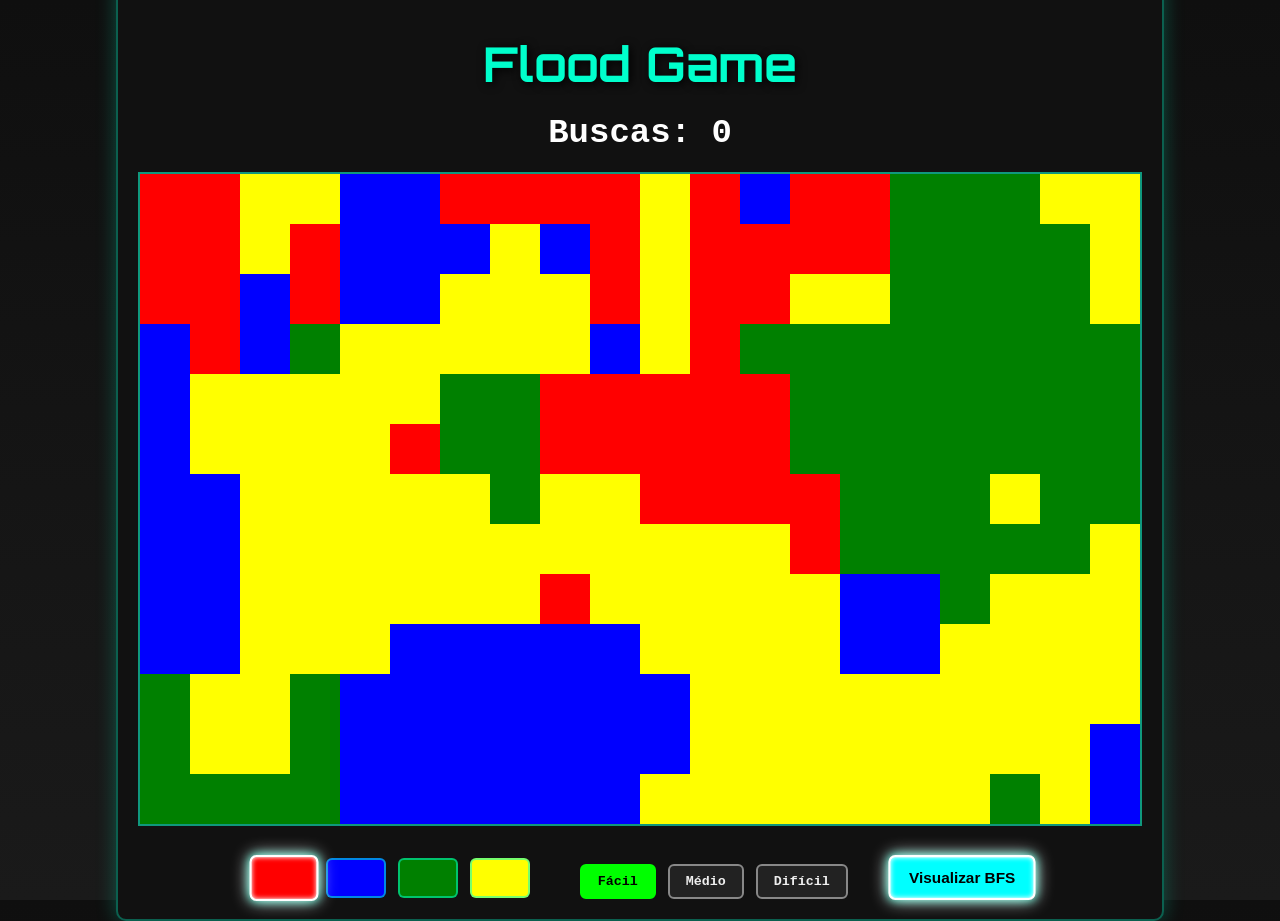
<file: docs/index.html>
<!DOCTYPE html>
<html lang="pt-br">
<head>
  <meta charset="UTF-8">
  <title>Flood Fill com Canvas</title>
  <link href="https://fonts.googleapis.com/css2?family=Orbitron:wght@500&display=swap" rel="stylesheet">
  <link rel="stylesheet" href="style.css">
</head>
<body>
  <div id="main-container">
    
    <h1 id="game-title">Flood Game</h1>

    <div id="score-container" style="text-align: center; margin-bottom: 20px;">
      <span id="score">Buscas: 0</span>
    </div>
    
    <canvas id="gridCanvas"></canvas>

    <div id="control-panel">
      <div id="color-buttons">
        <button class="selected" style="background:red;" data-color="red"></button>
        <button style="background:blue;" data-color="blue"></button>
        <button style="background:green;" data-color="green"></button>
        <button style="background:yellow;" data-color="yellow"></button>
      </div>
    
      <div id="difficulty-buttons">
        <button class="active" data-size="50">Fácil</button>
        <button data-size="25">Médio</button>
        <button data-size="10">Difícil</button>
      </div>
    
      <div id="animation-toggle">
        <button id="toggle-visual" class="active">Visualizar BFS</button>
      </div>
    </div>
    

  <script src="script.js"></script>
</body>
</html>
</file>
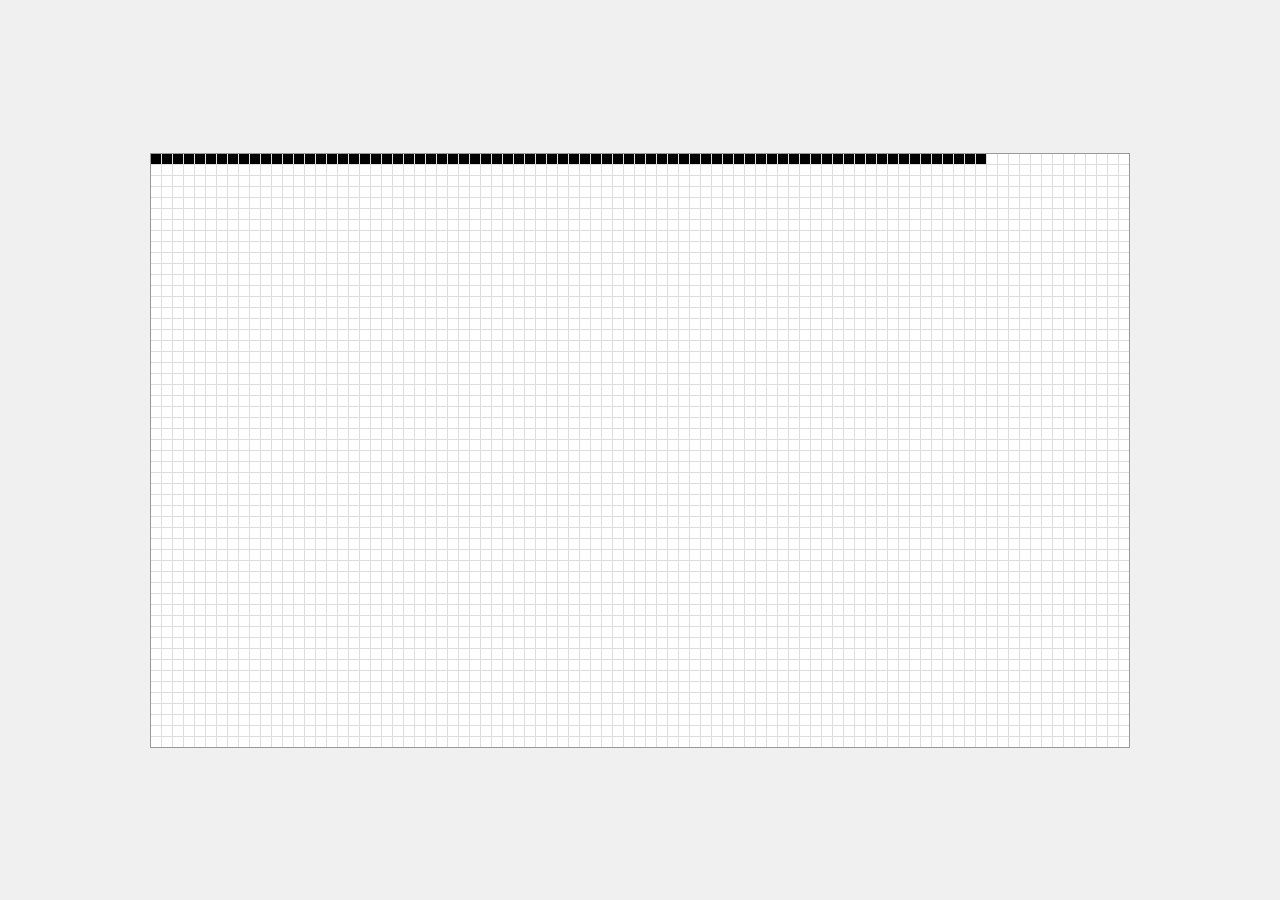
<file: src/index.html>
<!DOCTYPE html>
<html lang="pt-br">
<head>
    <meta charset="UTF-8">
    <meta name="viewport" content="width=device-width, initial-scale=1.0">
    <title>Flood Game</title>
    <link rel="stylesheet" href="styles.css">
</head>
<body>
    <div id="grid-container"></div>
    <script src="script.js"></script>
</body>
</html>
</file>
<file: docs/style.css>
body {
    margin: 0;
    padding: 0;
    background: linear-gradient(to bottom, #0f0f0f, #1a1a1a);
    height: 100vh;
    display: flex;
    justify-content: center;
    align-items: center;
    font-family: 'Courier New', Courier, monospace;
    color: #00ffcc;
  }

  #main-container {
    display: flex;
    flex-direction: column;
    align-items: center;
    border: 2px solid #00ffcc55;
    padding: 20px;
    border-radius: 10px;
    background-color: #111;
    box-shadow: 0 0 20px #00ffcc44;
  }

  canvas {
    border: 2px solid #00ffcc88;
    background-color: #222;
    cursor: pointer;
    margin-bottom: 20px;
  }

  #color-section {
    display: flex;
    flex-direction: column;
    align-items: center;
  }

  #color-section h2 {
    margin-bottom: 10px;
    font-size: 16px;
    text-shadow: 0 0 5px #00ffcc;
  }

  #color-buttons {
    display: flex;
    gap: 12px;
  }

  #color-buttons button {
    width: 60px;
    height: 40px;
    border-radius: 6px;
    border: 2px solid #00ffcc88;
    cursor: pointer;
    outline: none;
    transition: transform 0.1s, box-shadow 0.2s;
  }

  #color-buttons button:hover {
    transform: scale(1.1);
    box-shadow: 0 0 8px #00ffcc;
  }

  #color-buttons button.selected {
    box-shadow: 0 0 15px #ffffff, 0 0 8px #00ffcc, inset 0 0 5px white;
    border: 2px solid white;
    transform: scale(1.15);
  }

  #score-container {
    font-size: 34px;
    color: #fff;
    font-weight: bold;
  }

  #difficulty-section {
    margin-top: 20px;
    text-align: center;
    color: #fff;
    font-family: 'Courier New', monospace;
  }

  #difficulty-buttons {
    margin-top: 8px;
    display: flex;
    gap: 12px;
    justify-content: center;
  }

  #difficulty-buttons button {
    padding: 8px 16px;
    border: 2px solid #888;
    background-color: #222;
    color: #eee;
    font-weight: bold;
    border-radius: 6px;
    cursor: pointer;
    transition: all 0.2s ease-in-out;
    font-family: 'Courier New', monospace;
  }

  #difficulty-buttons button:hover {
    background-color: #444;
    border-color: #bbb;
    transform: scale(1.05);
  }

  #difficulty-buttons button.active {
    background-color: #0f0;
    border-color: #0f0;
    color: black;
  }

  #game-title {
    font-family: 'Orbitron', sans-serif;
    color: #00ffcc;
    text-shadow: 2px 2px 10px #000;
    font-size: 48px;
    margin-bottom: 20px;
    text-align: center;
  }

  #control-panel {
    display: flex;
    justify-content: center;
    align-items: center;
    gap: 50px;
    flex-wrap: wrap;
    margin-top: 10px;
  }
  
  #animation-toggle button {
    padding: 10px 16px;
    border-radius: 6px;
    background-color: #222;
    color: #0ff;
    border: 2px solid #0ff;
    font-weight: bold;
    cursor: pointer;
    transition: 0.2s;
  }
  
  #animation-toggle button.active {
    
    box-shadow: 0 0 15px #ffffff, 0 0 8px #00ffcc, inset 0 0 5px white;
    border: 2px solid white;
    transform: scale(1.15);

    background-color: #0ff;
    color: #000;
  }
</file>
<file: src/styles.css>
body {
    margin: 0;
    padding: 20px;
    display: flex;
    justify-content: center;
    align-items: center;
    min-height: 100vh;
    box-sizing: border-box;
    background-color: #f0f0f0;
}

#grid-container {
    display: grid;
    gap: 1px;
    background-color: #ddd;
    border: 1px solid #999;
}

.square {
    background-color: white;
    transition: background-color 0.2s;
}

.square:hover {
    background-color: #ff6b6b;
    transform: scale(1.2);
}
</file>
